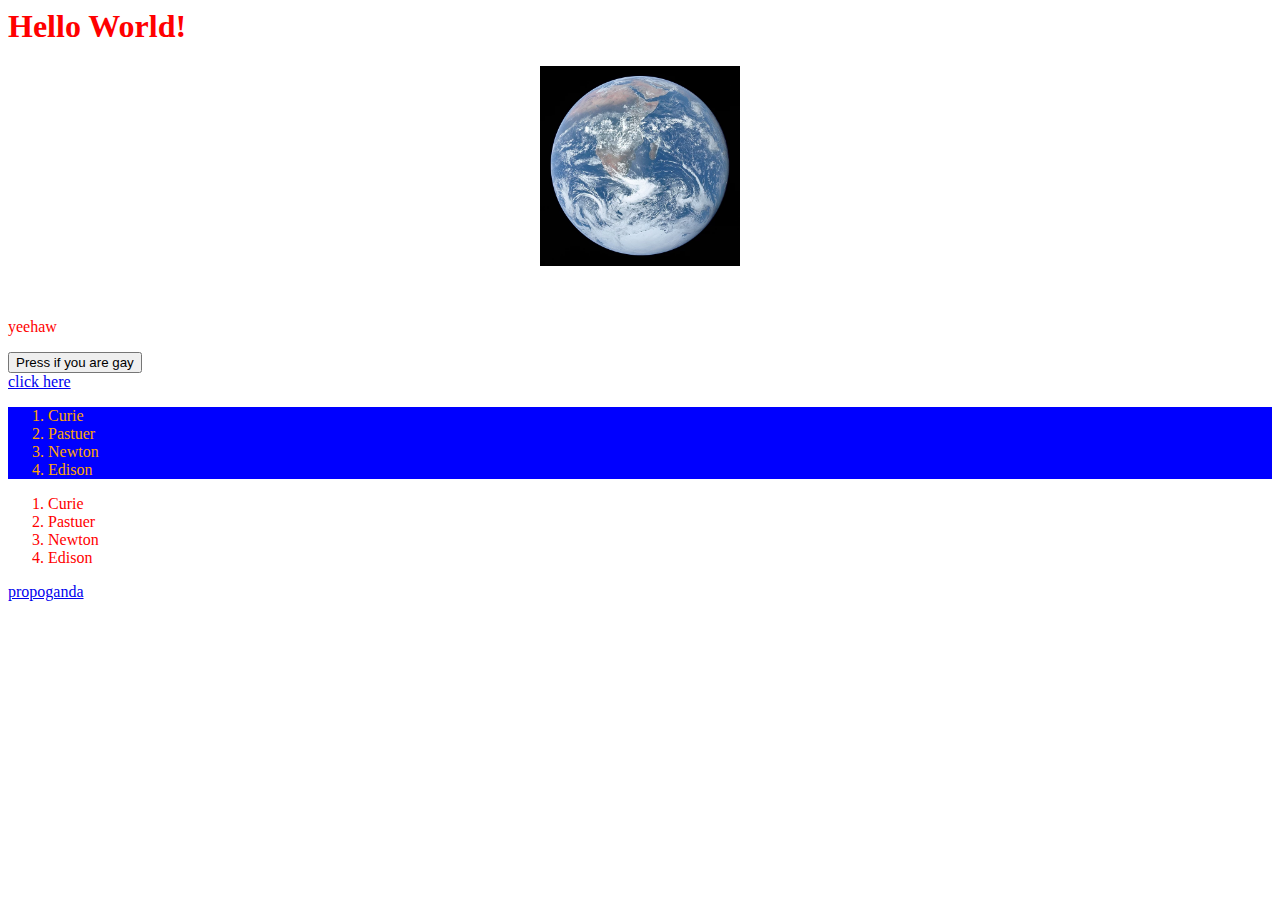
<file: index.html>
<head>
  <h1>Hello World!</h1>
  <image class="yeehaw" src="earth.png">
  <br>
  <br>
  <p>yeehaw</p>
  <button>Press if you are gay</button>
  <br>
  <a href="index2.html">click here</a>
  <link rel="stylesheet" href="styles.css" />
</head>
<body>
  <div class="poopy">
    <ol>
      <li>Curie</li>
      <li>Pastuer</li>
      <li>Newton</li>
      <li>Edison</li>
    </ol>
    </div>
    <ol>
      <li>Curie</li>
      <li>Pastuer</li>
      <li>Newton</li>
      <li>Edison</li>
    </ol>
</body>

<a href="propoganda.html">propoganda</a>
</file>
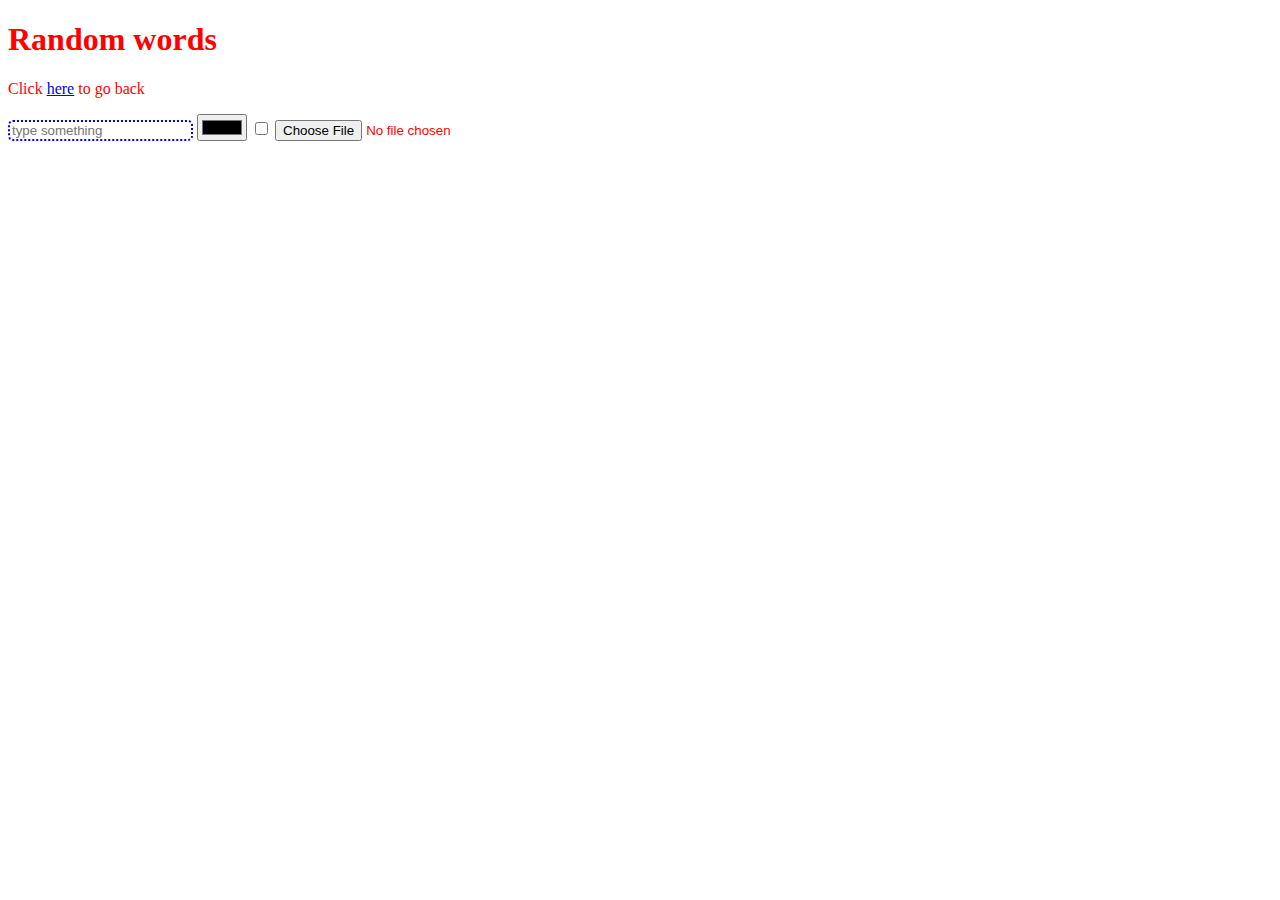
<file: index2.html>
<!doctype html>
<html>
    <head>
      <title>Clowns</title>
      <link rel="stylesheet" href="styles.css">
    </head>
    <h1>Random words</h1>
    <p> Click <a href="index.html">here</a> to go back</p>
    <input class="buttonpoopy" type="text" placeholder="type something">
    <input type="color">
    <input type="checkbox">
    <input type="file">
</file>
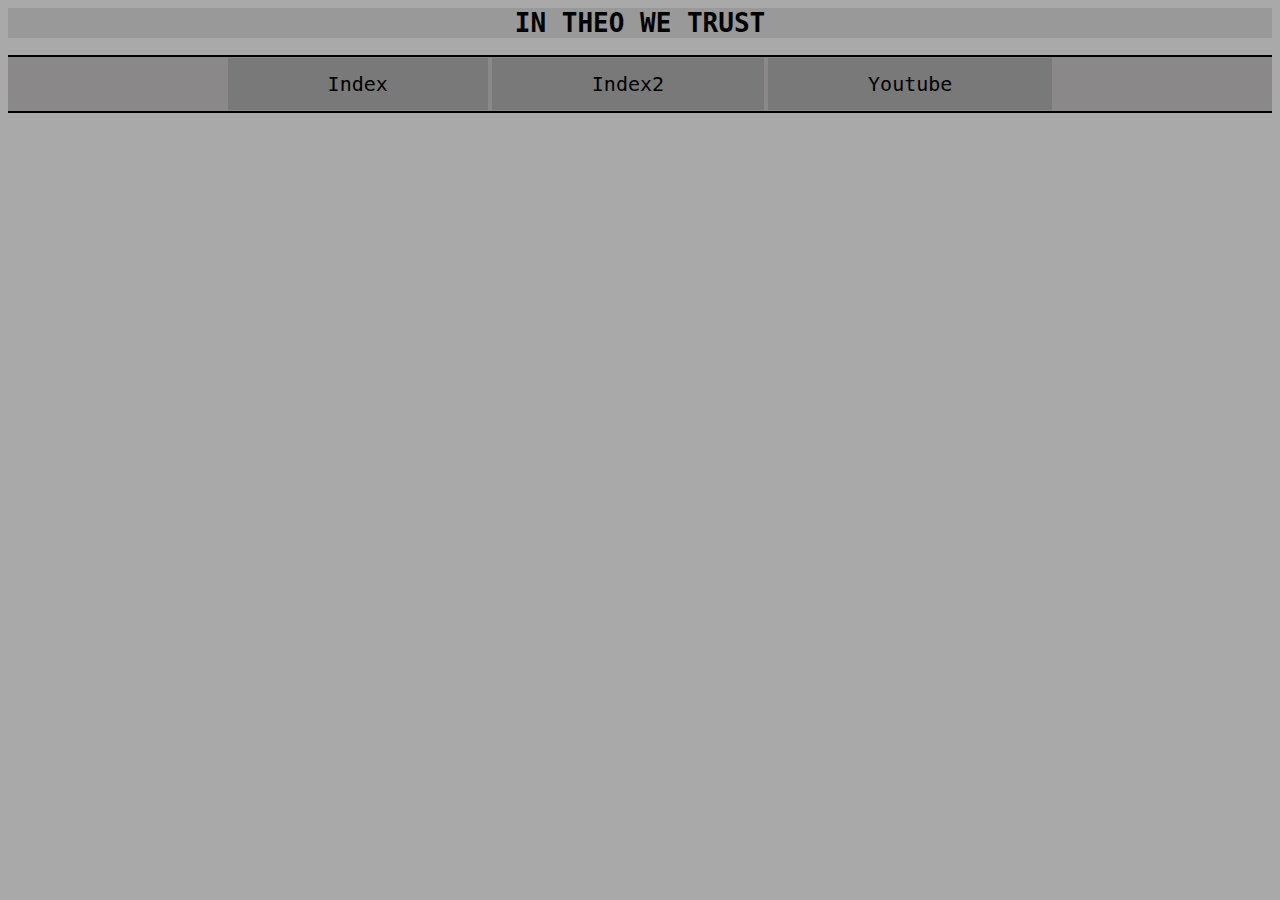
<file: propoganda.html>
<head>
  <title>Test Website</title>
  <link rel="stylesheet" href="styles2.css">
</head>
<body>
  <div class ="heading">
    <h1> IN THEO WE TRUST<h1>
    </div>
  <div class ="navibar">
    <a href="index.html">Index</a>
    <a href="index2.html">Index2</a>
    <a href="https://www.youtube.com/" target="blank">Youtube</a>
    </div>
</body>
</file>
<file: styles.css>
body {
  color: red;
}

.poopy {
  color: orange;
  background-color: blue;
}

.yeehaw {
  display: block;
  width: 200px;
  margin-left: auto;
  margin-right: auto;
}

.buttonpoopy {
  border-radius: 5px;
  border: 2px dotted blue;
}

.heading {
  color: blue;
  background: pink;
}
</file>
<file: styles2.css>
body {
  color: #000000;
  background: darkgrey;
}

.heading {
  font-family: monospace;
  margin-left: 0px;
  margin-right: 0px;
  display: block;
  width: 100%;
  text-align: center;
  background: #999999
}

.navibar {
  text-align: center;
  background: #8a8888;
  margin-top: 15px;
  padding-top: 15px;
  padding-bottom: 15px;
  border-bottom: 2px solid #000000;
  border-top: 2px solid #000000;
}
.navibar a {
  float: none;
  color: #000000;
  font-family: monospace;
  padding: 14px 100px;
  font-size: 20px;
  text-decoration: none;
  background: #7a7979;
}

.navibar a:hover {
  background: #34282c;
  color: lightgrey;
}
</file>
